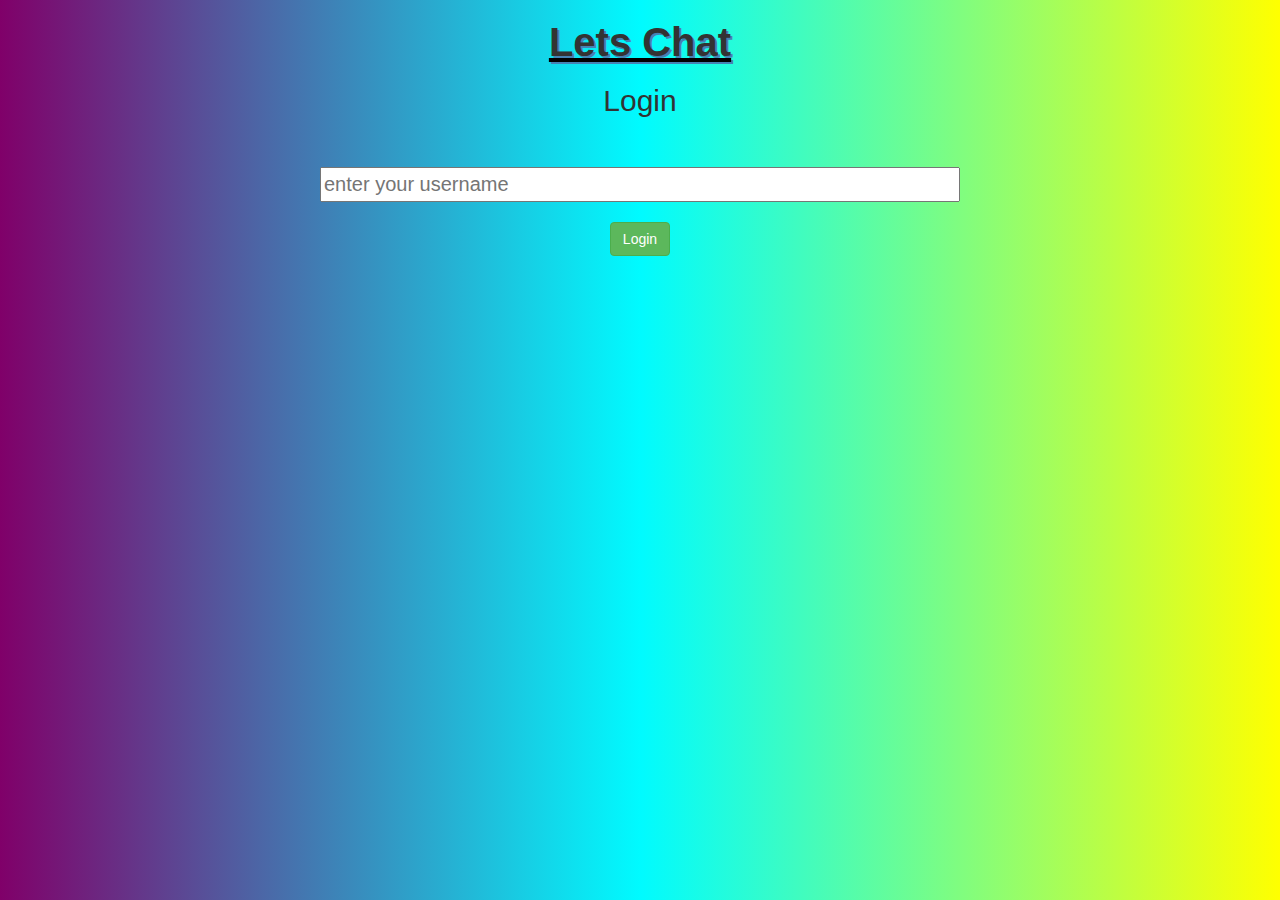
<file: index.html>
<!DOCTYPE html>
<html>
<head>
    <meta charset='utf-8'>
    <meta http-equiv='X-UA-Compatible' content='IE=edge'>
    <title>Lets Chat</title>
    <meta name='viewport' content='width=device-width, initial-scale=1'>
    <link rel='stylesheet' type='text/css' media='screen' href='style.css'>
    
    <link rel="stylesheet" href="https://maxcdn.bootstrapcdn.com/bootstrap/3.4.0/css/bootstrap.min.css">
<script src="https://ajax.googleapis.com/ajax/libs/jquery/3.4.1/jquery.min.js"></script>
<script src="https://maxcdn.bootstrapcdn.com/bootstrap/3.4.0/js/bootstrap.min.js"></script>
</head>
<body>
    <center>
        <h1 id="heading">Lets Chat</h1>
    <h2>Login</h2>
    <br>
    <br>
    <input type="text" id="username" placeholder="enter your username" class="">
    <br>
    <br>
    <button id="Login" onclick="send()" class="btn btn-success">Login</button>
    </center>
    <script src='main.js'></script>
</body>
</html>
</file>
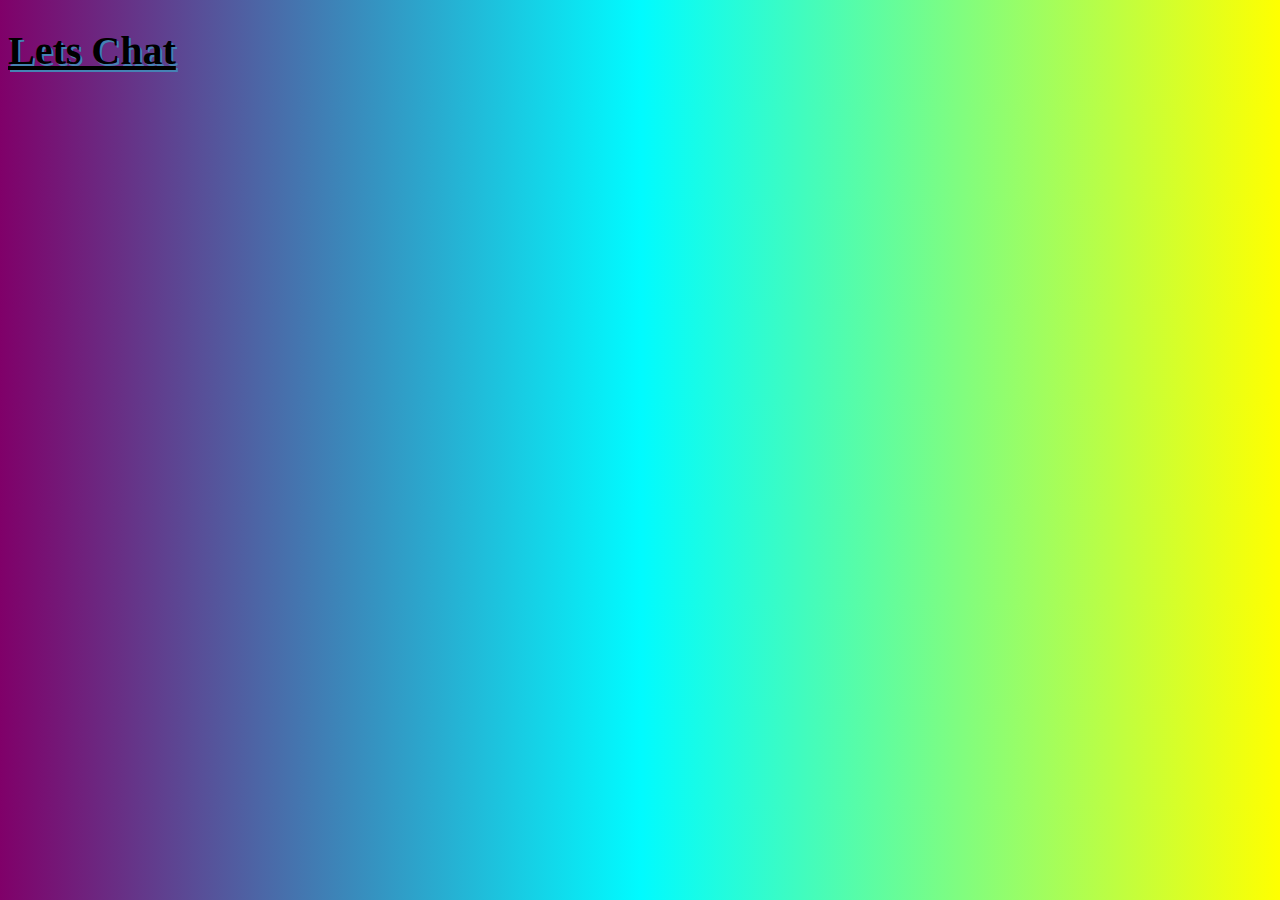
<file: kwitter_page.html>
<!DOCTYPE html>
<html>
<head>
    <meta charset='utf-8'>
    <meta http-equiv='X-UA-Compatible' content='IE=edge'>
    <title>Lets Chat</title>
    <meta name='viewport' content='width=device-width, initial-scale=1'>
    <link rel='stylesheet' type='text/css' media='screen' href='style.css'>
    <script src='main.js'></script>
</head>
<body>
    <h1 id="heading">Lets Chat</h1>
</body>
</html>
</file>
<file: style.css>
body{
    background: linear-gradient(to left , rgb(255, 255, 0) ,rgb(0, 251, 255) , rgb(128, 0, 105));
    
}
#username{
    width: 50%;
    font-size: 20px;
}

#heading{
    font-weight: bold;
    text-shadow: 2px 2px steelblue;
    font-size: 40px;
    text-decoration: underline black;
}

#room_name_value{
   width:50%;
   font-size: 25px;
}
#output{
    background-color: gray;
    border-radius: 20px;
    width:50%;
    color:white;
    font-size: 30px;
    border-top: 5px solid crimson;
}
</file>
